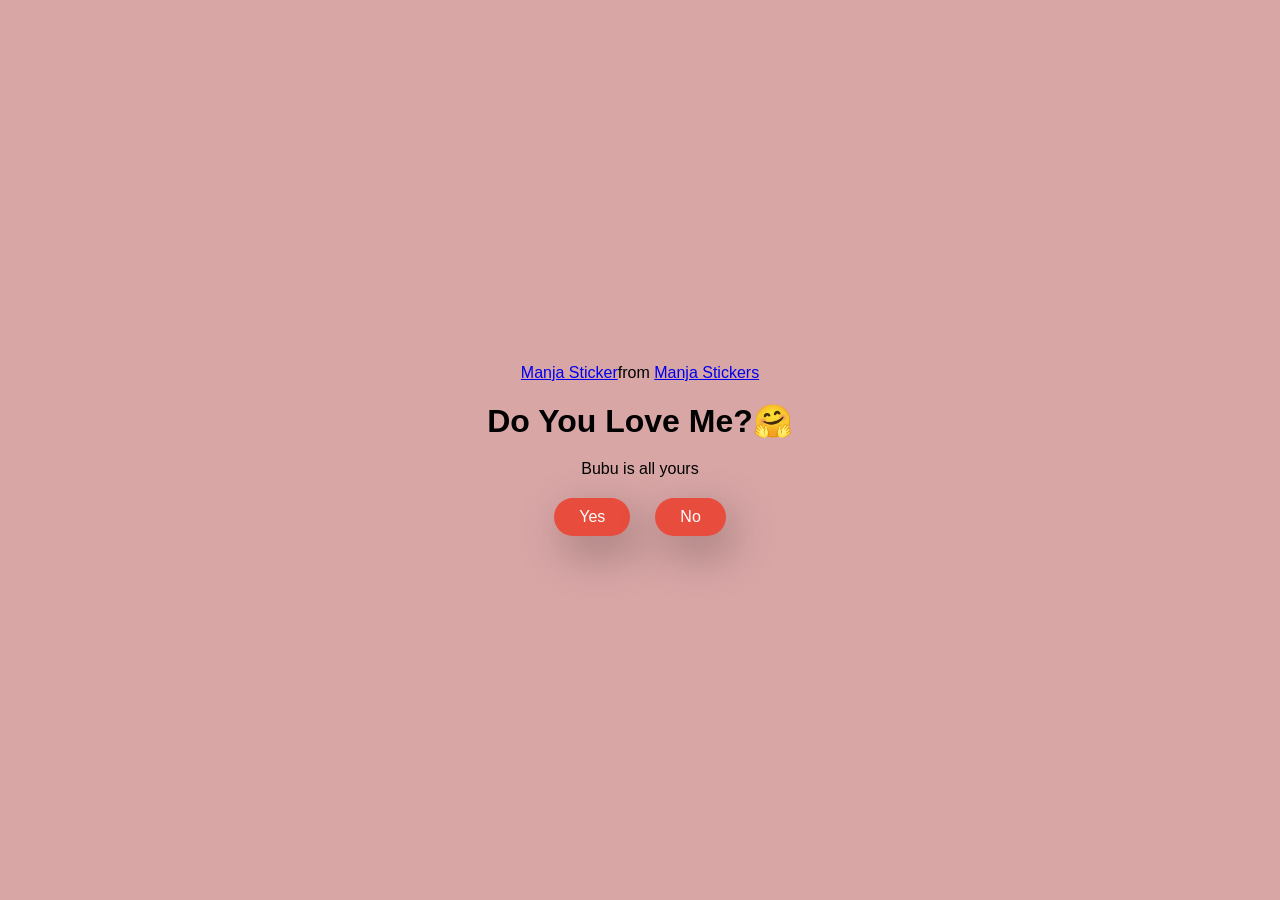
<file: index.html>
<!DOCTYPE html>
<html lang="en">
<head>
    <meta charset="UTF-8">
    <meta name="viewport" content="width=device-width, initial-scale=1.0">
    <title>Propose Her</title>
    <link rel="stylesheet" href="style.css">
</head>
<body>
    <div class="container">
        <div class="tenor-gif-embed" data-postid="22885016" data-share-method="host" data-aspect-ratio="1.04918" data-width="100%">
            <a href="https://tenor.com/view/manja-gif-22885016">Manja Sticker</a>from
            <a href="https://tenor.com/search/manja-stickers">Manja Stickers</a>
        </div>
        
        <script type="text/javascript" async src="https://tenor.com/embed.js"></script>

        <h1>Do You Love Me?🤗</h1>
        <p>Bubu is all yours</p>

        <div class="btn">
            <a href="yes.html">Yes</a>
            <a href="no1.html">No</a>
        </div>
    </div>
</body>
</html>
</file>
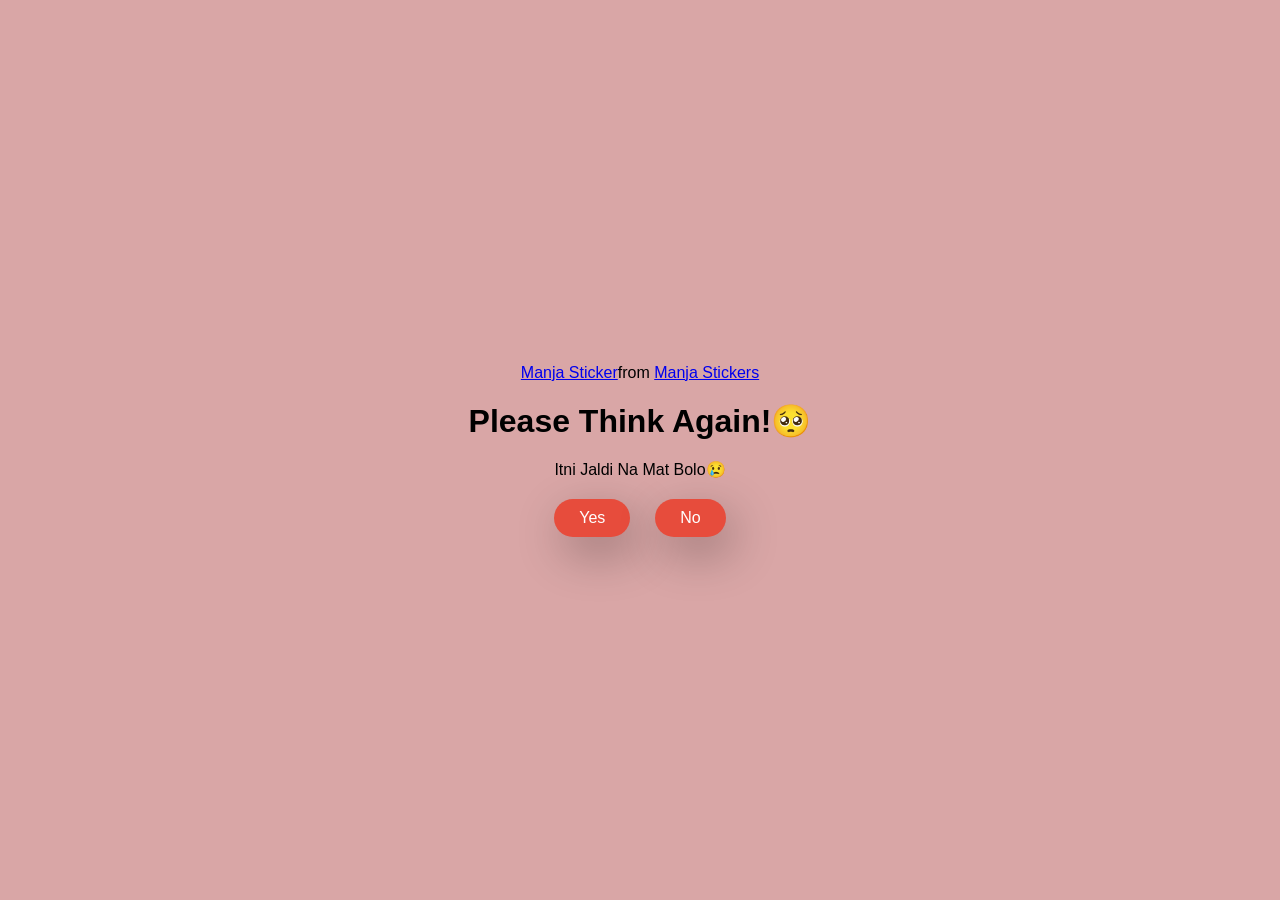
<file: no1.html>
<!DOCTYPE html>
<html lang="en">
<head>
    <meta charset="UTF-8">
    <meta name="viewport" content="width=device-width, initial-scale=1.0">
    <title>Ask Her Out</title>
    <link rel="stylesheet" href="style.css">
</head>
<body>
    <div class="container">
        <div class="tenor-gif-embed" data-postid="22050818" data-share-method="host" data-aspect-ratio="1" data-width="100%">
             <a href="https://tenor.com/view/manja-gif-22050818">Manja Sticker</a>from
             <a href="https://tenor.com/search/manja-stickers">Manja Stickers</a>
        </div>

        <script type="text/javascript" async src="https://tenor.com/embed.js"></script>

        <h1>Please Think Again!🥺</h1>
        <p>Itni Jaldi Na Mat Bolo😢</p>

        <div class="btn">
            <a href="yes.html">Yes</a>
            <a href="no2.html">No</a>
        </div>
    </div>


</body>
</html>
</file>
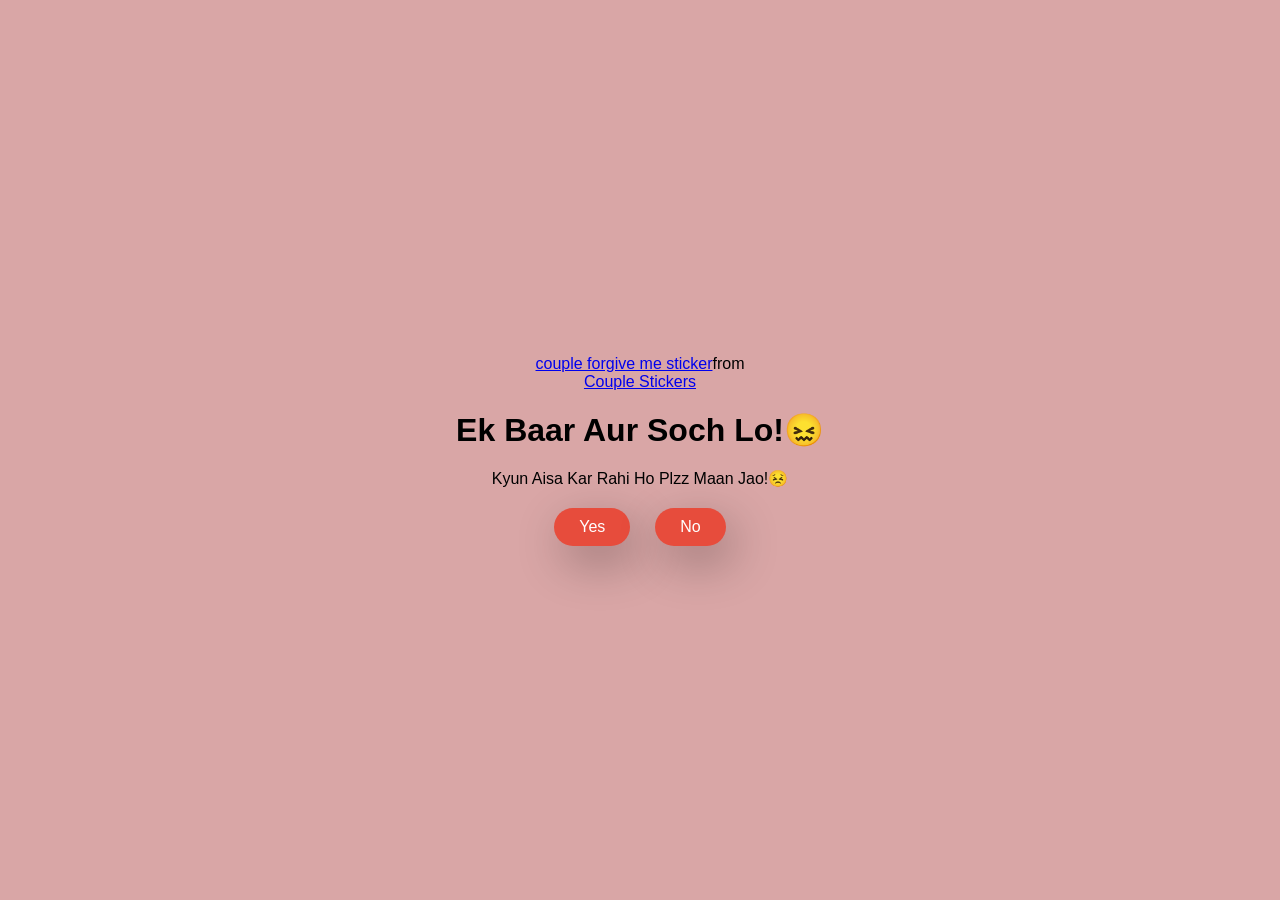
<file: no2.html>
<!DOCTYPE html>
<html lang="en">
<head>
    <meta charset="UTF-8">
    <meta name="viewport" content="width=device-width, initial-scale=1.0">
    <title>Ask Her Out</title>

    <link rel="stylesheet" href="style.css">

</head>
<body>
    <div class="container">
        <div class="tenor-gif-embed" data-postid="15195810" data-share-method="host" data-aspect-ratio="1" data-width="100%">
            <a href="https://tenor.com/view/couple-forgive-me-asking-forgiveness-begging-crying-gif-15195810">couple forgive me sticker</a>from
            <a href="https://tenor.com/search/couple-stickers">Couple Stickers</a>
        </div>

        <script type="text/javascript" async src="https://tenor.com/embed.js"></script>

        <h1>Ek Baar Aur Soch Lo!😖</h1>
        <p>Kyun Aisa Kar Rahi Ho Plzz Maan Jao!😣</p>

        <div class="btn">
            <a href="yes.html">Yes</a>
            <a href="no3.html">No</a>
        </div>
    </div>

</body>
</html>
</file>
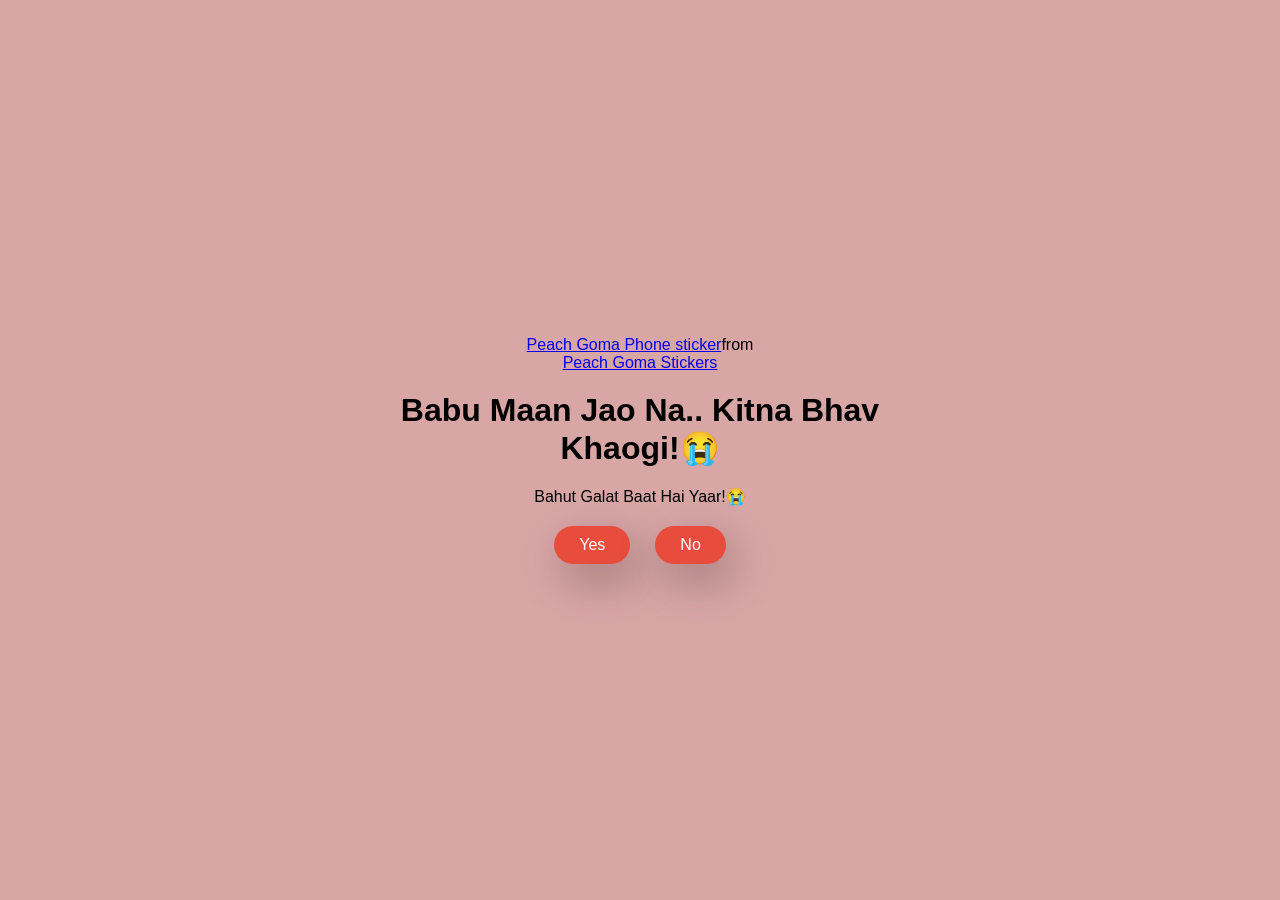
<file: no3.html>
<!DOCTYPE html>
<html lang="en">
<head>
    <meta charset="UTF-8">
    <meta name="viewport" content="width=device-width, initial-scale=1.0">
    <title>Ask Her Out</title>

    <link rel="stylesheet" href="style.css">

</head>
<body>
    <div class="container">
        <div class="tenor-gif-embed" data-postid="15974530976611222074" data-share-method="host" data-aspect-ratio="1.26923" data-width="100%">
            <a href="https://tenor.com/view/peach-goma-phone-gif-15974530976611222074">Peach Goma Phone sticker</a>from
            <a href="https://tenor.com/search/peach+goma-stickers">Peach Goma Stickers</a>
        </div>

        <script type="text/javascript" async src="https://tenor.com/embed.js"></script>

        <h1>Babu Maan Jao Na.. Kitna Bhav Khaogi!😭</h1>
        <p>Bahut Galat Baat Hai Yaar!😭</p>

        <div class="btn">
            <a href="yes.html">Yes</a>
            <a href="#" id="move-random">No</a>
        </div>
    </div>

    <script src="script.js"></script>
</body>
</html>
</file>
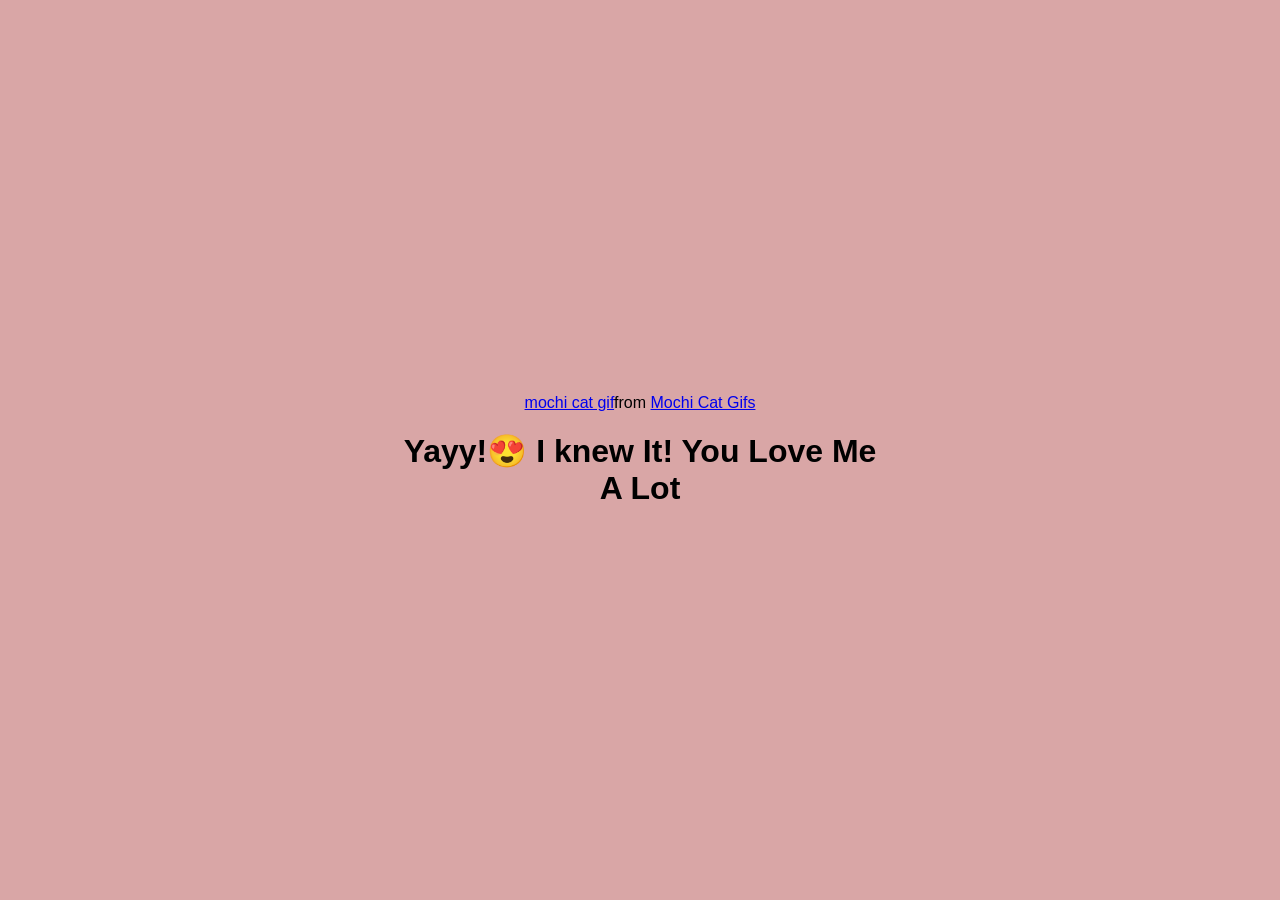
<file: yes.html>
<!DOCTYPE html>
<html lang="en">
<head>
    <meta charset="UTF-8">
    <meta name="viewport" content="width=device-width, initial-scale=1.0">
    <title>Asking Her out</title>

    <link rel="stylesheet" href="style.css">

</head>
<body>
    <div class="container">
        <div class="tenor-gif-embed" data-postid="253027946666209433" data-share-method="host" data-aspect-ratio="1.37853" data-width="100%">
            <a href="https://tenor.com/view/mochi-cat-mochi-and-goma-goma-and-peach-mochi-mochi-peach-cat-gif-gif-253027946666209433">mochi cat gif</a>from
            <a href="https://tenor.com/search/mochi-gifs">Mochi Cat Gifs</a>
        </div>

        <script type="text/javascript" async src="https://tenor.com/embed.js"></script>

        <h1>Yayy!😍 I knew It! You Love Me A Lot</h1>
    
    </div>
    
</body>
</html>
</file>
<file: style.css>
* {
    margin: 0;
    padding: 0;
    box-sizing: border-box;
    font-family: sans-serif;
}

body{
    width: 100%;
    min-height: 100vh;
    display: flex;
    justify-content: center;
    align-items: center;
    background-color: #d9a6a6;
}

.container{
    display: flex;
    flex-direction: column;
    text-align: center;
    align-items: center;
    gap: 20px;
    max-width: 500px;
    margin: 20px;
}

.container .tenor-gif-embed{
    max-width: 250px;
}

.container .btn{
    display: flex;
    gap: 25px;
}

.btn a{
    text-decoration: none;
    color: #fff;
    background-color: #e74c3c;
    padding: 10px 25px;
    border-radius: 66px;
    box-shadow: 0.5rem 1rem 3rem hsl(0, 0%, 0%, 0.3);
}
</file>
